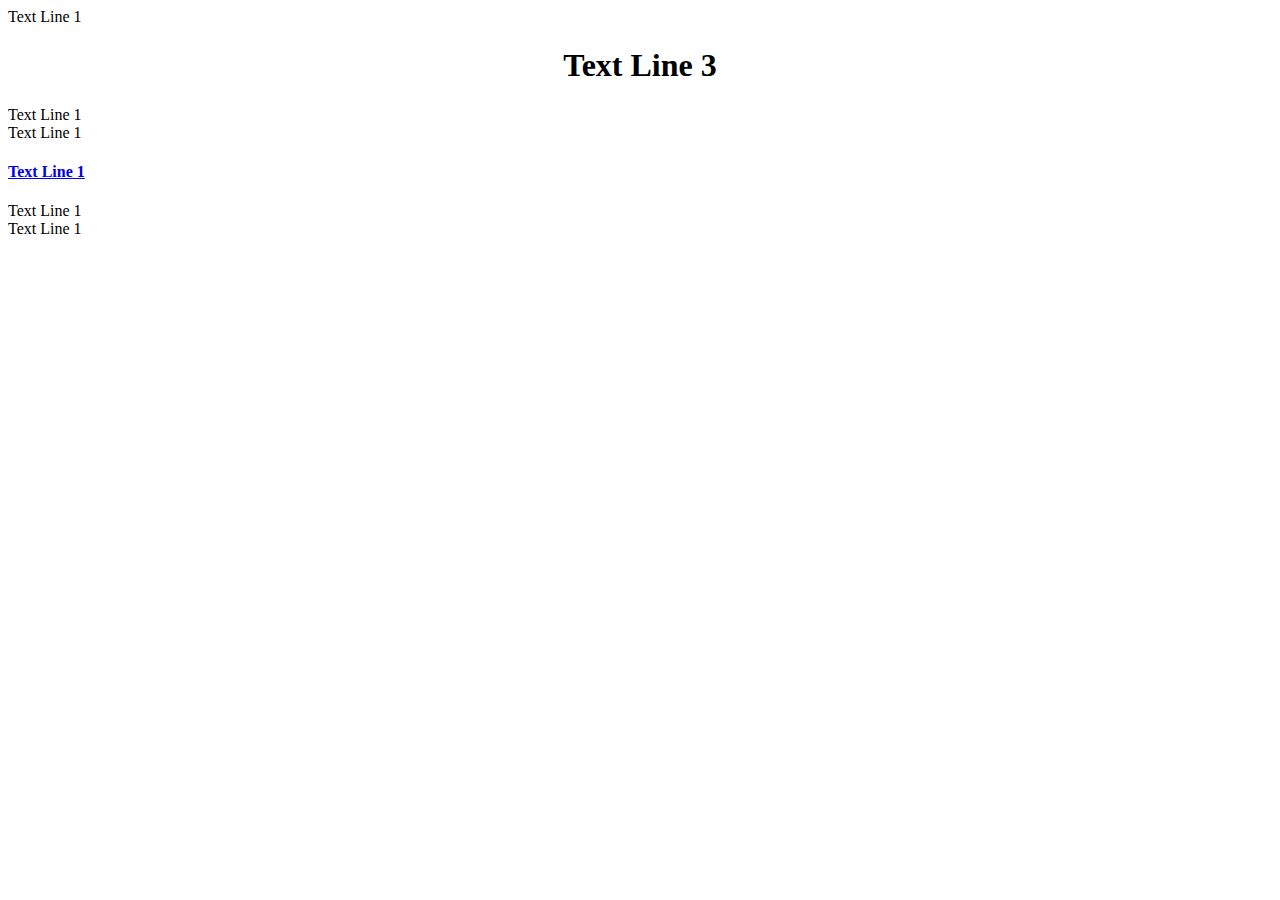
<file: htmlCourse/helloWorld.html>
<body>
<p align="justify">Text Line 1</p>
<h1 align="center"title="slick"><strong>Text Line 3</strong><br /></h1>
Text Line 1<br />
Text Line 1<br />
<h4><a href="http://www.google.com" target="blank">Text Line 1</a></h4>
Text Line 1<br />
Text Line 1<br /> <html></html>
</body>
</file>
